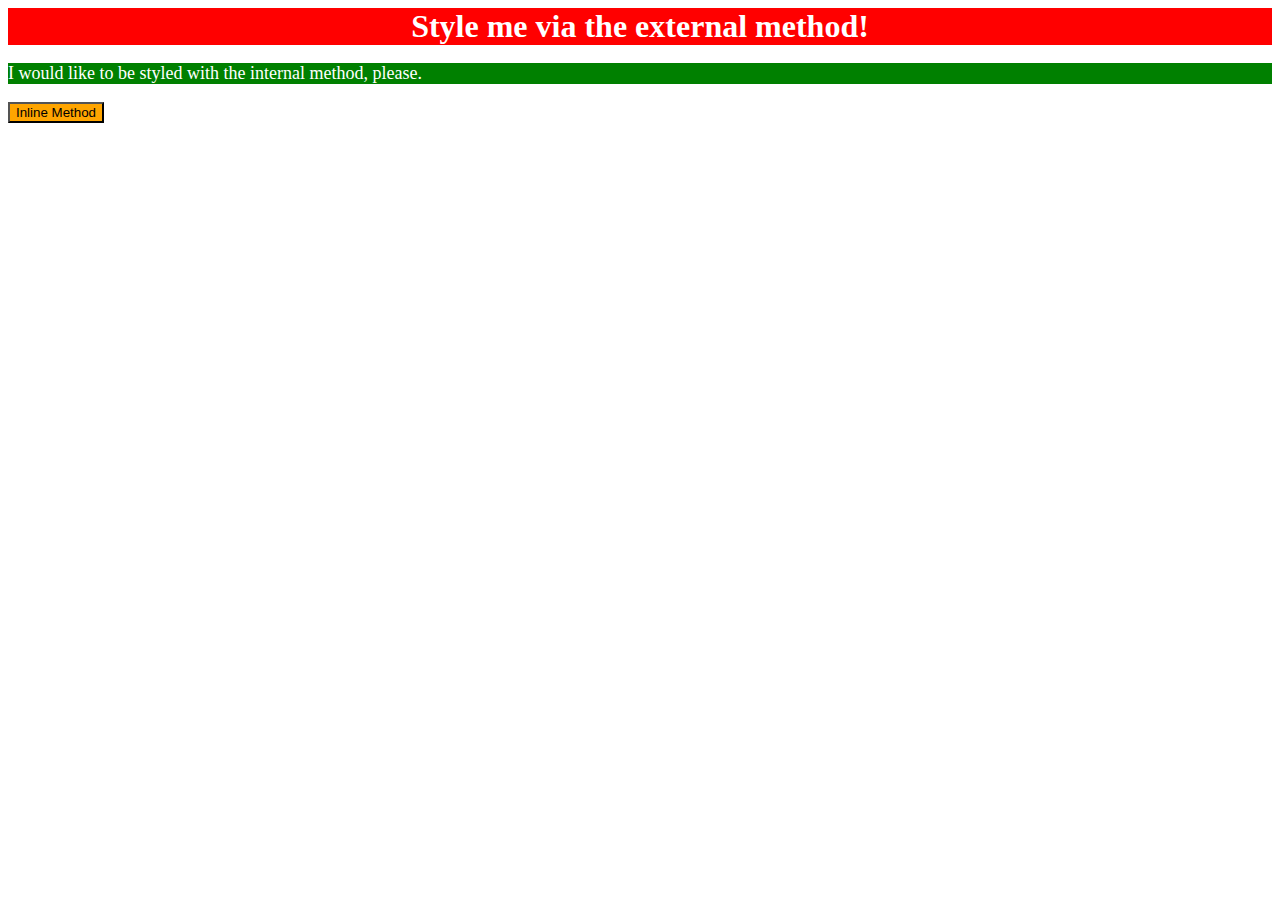
<file: foundations/01-css-methods/index.html>
<!DOCTYPE html>
<html lang="en">
  <head>
    <meta charset="UTF-8">
    <meta http-equiv="X-UA-Compatible" content="IE=edge">
    <meta name="viewport" content="width=device-width, initial-scale=1.0">
    <title>Methods for Adding CSS</title>
    <link rel="stylesheet" href="styles.css">

    <style>
      p {
        background-color: green;
        color: white;
        font-size: 18px;
      }
    </style>



  </head>
  <body>
    <div>Style me via the external method!</div>
   
    <p>I would like to be styled with the internal method, please.</p>

    <button style="background-color: orange; font-size: 18 px;">Inline Method</button>
  </body>
</html>
</file>
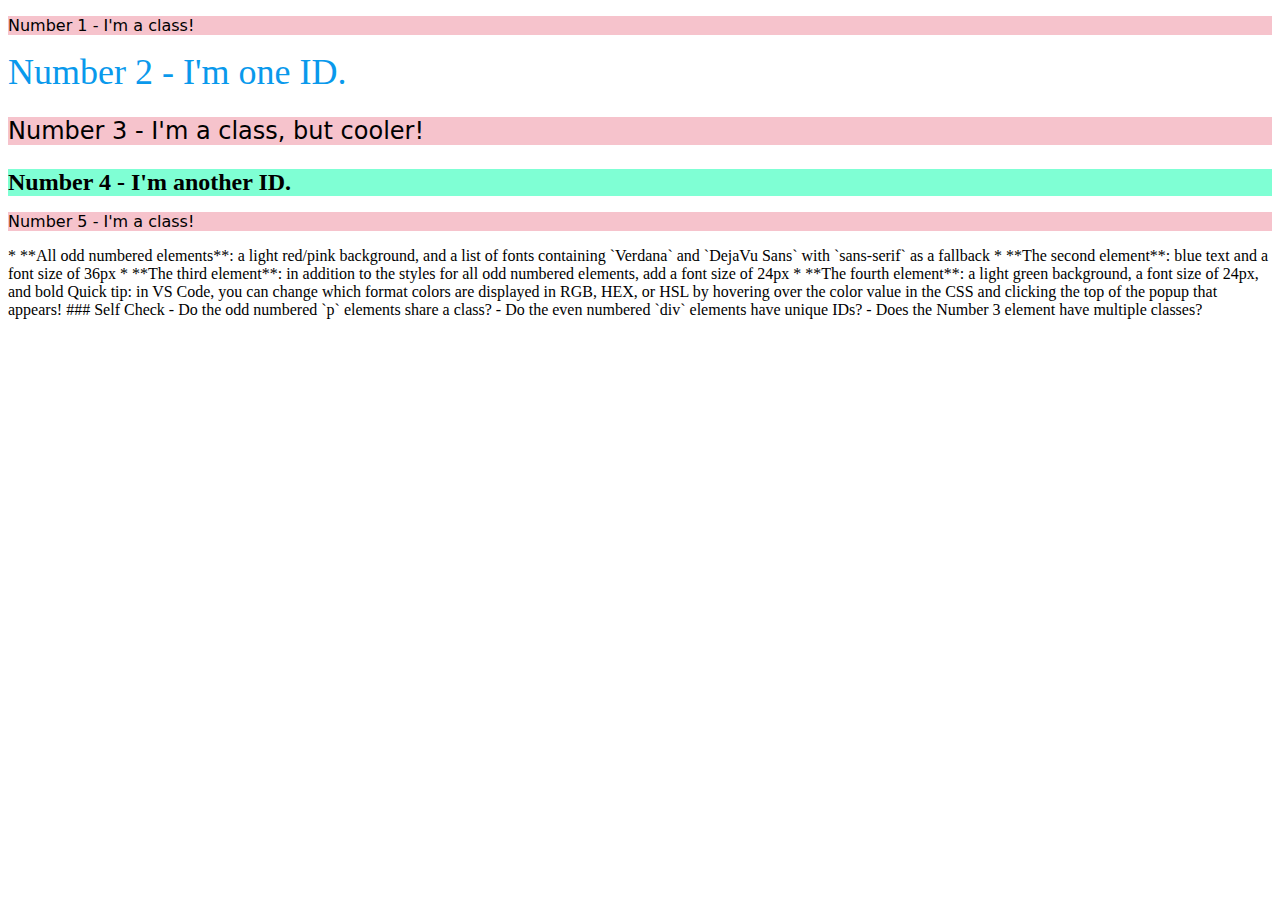
<file: foundations/02-class-id-selectors/index.html>
<!DOCTYPE html>
<html lang="en">
  <head>
    <meta charset="UTF-8">
    <meta http-equiv="X-UA-Compatible" content="IE=edge">
    <meta name="viewport" content="width=device-width, initial-scale=1.0">
    <title>Class and ID Selectors</title>
    <link rel="stylesheet" href="style.css">
  </head>
  <body>
    <p class="odd">Number 1 - I'm a class!</p>
    <div id="two">Number 2 - I'm one ID.</div>
    <p class="odd adjust-font-size">Number 3 - I'm a class, but cooler!</p>
    <div id="four" class="adjust-font-size">Number 4 - I'm another ID.</div>
    <p class="odd">Number 5 - I'm a class!</p>
  </body>
</html>



* **All odd numbered elements**: a light red/pink background, and a list of fonts containing `Verdana` and `DejaVu Sans` with `sans-serif` as a fallback
* **The second element**: blue text and a font size of 36px
* **The third element**: in addition to the styles for all odd numbered elements, add a font size of 24px
* **The fourth element**: a light green background, a font size of 24px, and bold

Quick tip: in VS Code, you can change which format colors are displayed in RGB, HEX, or HSL by hovering over the color value in the CSS and clicking the top of the popup that appears!


### Self Check
- Do the odd numbered `p` elements share a class?
- Do the even numbered `div` elements have unique IDs?
- Does the Number 3 element have multiple classes?
</file>
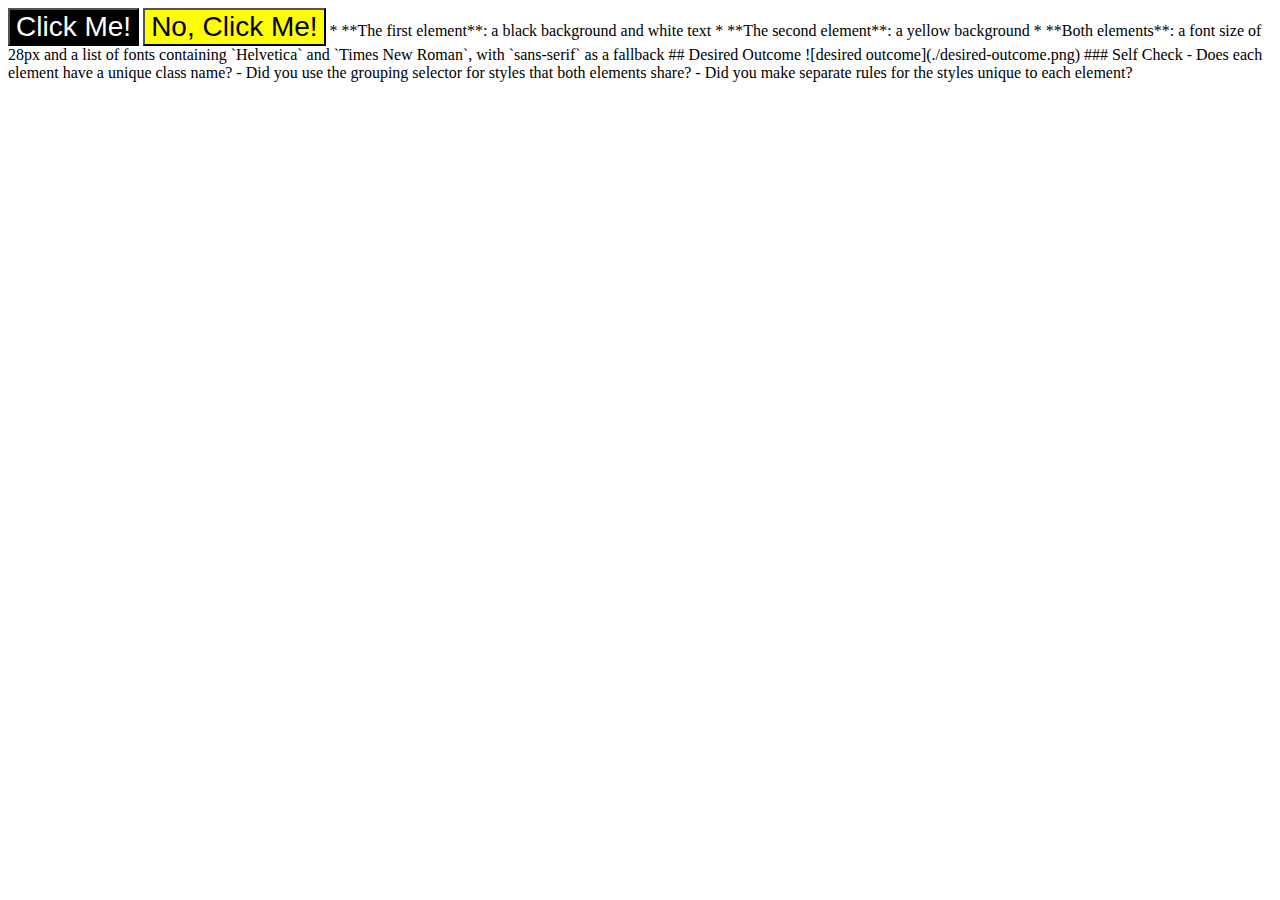
<file: foundations/03-grouping-selectors/index.html>
<!DOCTYPE html>
<html lang="en">
  <head>
    <meta charset="UTF-8">
    <meta http-equiv="X-UA-Compatible" content="IE=edge">
    <meta name="viewport" content="width=device-width, initial-scale=1.0">
    <title>Grouping Selectors</title>
    <link rel="stylesheet" href="style.css">
  </head>
  <body>
    <button class="first">Click Me!</button>
    <button class="second">No, Click Me!</button>
  </body>
</html>



* **The first element**: a black background and white text
* **The second element**: a yellow background
* **Both elements**: a font size of 28px and a list of fonts containing `Helvetica` and `Times New Roman`, with `sans-serif` as a fallback 

## Desired Outcome
![desired outcome](./desired-outcome.png)


### Self Check
- Does each element have a unique class name?
- Did you use the grouping selector for styles that both elements share?
- Did you make separate rules for the styles unique to each element?
</file>
<file: foundations/01-css-methods/styles.css>
div {
    background-color: red;
    color: white;
    font-size: 32px;
    text-align: center;
    font-weight: bold;
    

}






/* * `div`: a red background, white text, a font size of 32px, center aligned, and bold
* `p`: a green background, white text, and a font size of 18px
* `button`: an orange background and a font size of 18px s
</file>
<file: foundations/02-class-id-selectors/style.css>
.odd {
    background-color: rgb(246, 195, 204);
    font-family: Verdana, "DejaVu Sans", sans-serif;

 }

 #two {
    color: rgb(9, 153, 236);
    font-size: 36px;

 }

 .adjust-font-size {
    font-size: 24px;
 }

 #four{
    background-color: aquamarine;
    font-size: 24px;
    font-weight: bold;

    
 }






/*
 <p>Number 1 - I'm a class!</p>
 <div>Number 2 - I'm one ID.</div>
 <p>Number 3 - I'm a class, but cooler!</p>
 <div>Number 4 - I'm another ID.</div>
 <p>Number 5 - I'm a class!</p>



/** **All odd numbered elements**: a light red/pink background, and a list of fonts containing `Verdana` and `DejaVu Sans` with `sans-serif` as a fallback
* **The second element**: blue text and a font size of 36px
* **The third element**: in addition to the styles for all odd numbered elements, add a font size of 24px
* **The fourth element**: a light green background, a font size of 24px, and bold

Quick tip: in VS Code, you can change which format colors are displayed in RGB, HEX, or HSL by hovering over the color value in the CSS and clicking the top of the popup that appears!


### Self Check
- Do the odd numbered `p` elements share a class?
- Do the even numbered `div` elements have unique IDs?
- Does the Number 3 element have multiple classes?
</file>
<file: foundations/03-grouping-selectors/style.css>
.first {
background-color: black;
color: white;
}

.second {
    background-color: yellow;
}

.first,
.second {
    font-size: 28px;
    font-family: Helvetica, "Times New Roman", sans-serif;
}
</file>
